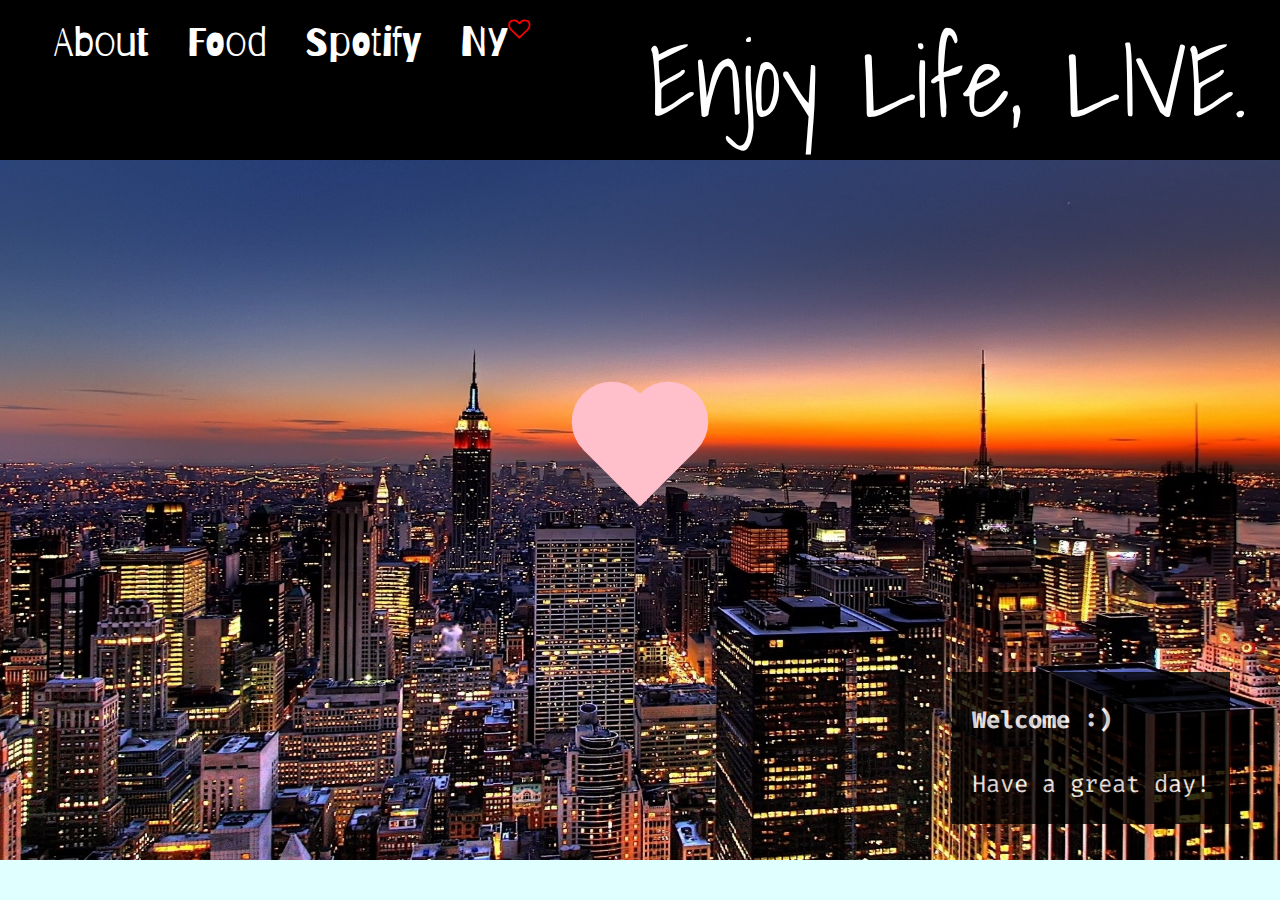
<file: index.html>
<!DOCTYPE html>
<meta http-equiv="Content-Type" content="text/html; charset=UTF-8" />
<head>
<title>Emily's Portfolio</title>
<link rel="stylesheet" href="style.css">
<link href="https://fonts.googleapis.com/css?family=Fira+Code&display=swap" rel="stylesheet">
<link href="https://fonts.googleapis.com/css?family=Barriecito|Cookie|Dancing+Script|Indie+Flower|Shadows+Into+Light&display=swap" rel="stylesheet">
<link rel="stylesheet" href="https://cdnjs.cloudflare.com/ajax/libs/font-awesome/4.7.0/css/font-awesome.min.css">
</head>

<body class="index">

<!-- This is a Navagation Bar -->
<ul class="menu">
  <a href="about.html"><li class="list">About</li></a>
  <a href="food.html"><li class="list">Food</li></a>
  <a href="spotify.html"><li class="list">Spotify</li></a>
  <a href="newyork.html"><li class="list">NY <i class="fa fa-heart-o" style="color: red; font-size: 22px;"></i></li></a>
  <li class="life">Enjoy Life, LIVE.</li>
</ul>

<div class="container">
<img class="background" src="Nyc.jpg">
<div class="text-block">
  <h4>Welcome :)</h4>
    <p>Have a great day!</p>
  </div>
</div>

<p>
<div class="heart"></div>
</P>


</body>
</html>
</file>
<file: style.css>
/* Index Html */
.index {
  background-color:#E0FFFF;
}

.menu {
  border: 0.5px;
  display: flex;
  margin: 0;
  padding: 0;
  justify-content: center;
  background-color: black;
  font-size:250%;
}

.list {
  border: 1px;
  flex-direction: row;
  list-style: none;
  margin: 10px;
  padding: 8px;
  text-decoration-color: grey;
  color: white;
  text-decoration: none;
  display: flex;
  float: left;
  padding-left: 10px;
  font-family: 'Barriecito', cursive;
}

.life {
  display: flex;
  float: right;
  font-size:250%;
  font-family:'Shadows Into Light', cursive;
  color: white;
  padding-left: 100px;
}


.background {
  width: 1440px;
  height: 700px;
}

/* Container holding the image and the text */
.container {
  position: relative;
}

/* Bottom right text */
.text-block {
  font-family:'Fira Code', monospace;
  position: absolute;
  bottom: 40px;
  right: 50px;
  background-color: black;
  opacity: 0.8;
  color: white;
  padding-left: 20px;
  padding-right: 20px;
  font-size:150%;
}

  .heart {
    position: absolute;
    margin: auto;
    top: 0;
    right: 0;
    bottom: 0;
    left: 0;
    background-color: pink;
    height: 80px;
    width: 80px;
    transform: rotate(-45deg);
    animation-name: beat;
    animation-duration: 2.25s;
    animation-iteration-count: infinite;
  }
  .heart:after {
    background-color: pink;
    content: "";
    border-radius: 50%;
    position: absolute;
    width: 80px;
    height: 80px;
    top: 0px;
    left: 40px;
  }
  .heart:before {
    background-color: pink;
    content: "";
    border-radius: 50%;
    position: absolute;
    width: 80px;
    height: 80px;
    top: -40px;
    left: 0px;
  }
  @keyframes beat {
      0% {
        top: 0px;
        transform: scale(1) rotate(-45deg);
        opacity: 2;
      }
      50% {
        top: 400px;
        transform: scale(0.7) rotate(-45deg);
        opacity: 0;
      }
    }

/* Home Page */
.home {
    list-style: none;
    font-family:'Fira Code', monospace;
    text-decoration: underline overline;
    color:#338AFF;
}

/* About Html */
.about{
  background-image: url("photos/NY.jpg");
}

.em {
  font-family: 'Indie Flower', cursive;
  text-align: left;
  padding-left: 50px;
  font-size: 500%;
  color: black;
}

.emi {
  display: flex;
  float: left;
  margin: 0 1.5%;
}

.Photos {
    width: 400px;
    height: 530px;
}

.me {
  border: 0.5px;
  display: inline-flex;
  margin: 0;
  padding: 0;
  flex-direction: column;
  justify-content: flex-end;
  float: right;
  margin: 0 1.5%;
  width: 35%;
}

.me li {
  border: 20px;
  list-style: none;
  margin: 7px;
  padding: 10px;
  text-decoration: none;
  font-size:150%;
  font-family:'Fira Code', monospace;
}

.chow {
  width: 250px;
  height: 300px;
  padding-left: 20px;
  padding-top: 30px;
}
.koala {
  width: 250px;
  height: 300px;
  padding-left: 15px;
}

.social {
  font-family: 'Nanum Pen Script', cursive;
  font-size: 300%;
  padding-left: 60px;
  color: #ff4040;
}

.fa:hover {
  opacity: 0.7;
}

.fa-facebook {
  background: #3B5998;
  color: white;
  padding: 20px;
  font-size: 30px;
  width: 50px;
  text-align: center;
  text-decoration: none;
  margin: 5px 2px;
}


.fa-instagram {
  background: #125688;
  color: white;
  padding: 20px;
  font-size: 30px;
  width: 50px;
  text-align: center;
  text-decoration: none;
  margin: 5px 2px;
}

/* Food Html */
.food {
  background-color: #faf3b1;
}
.foodie {
  font-family: 'Dancing Script', cursive;
  text-align: center;
  margin: 7px;
  padding: 10px;
  font-size: 500%;
  color: #ff4747;
}

.italian {
    text-align: right;
    font-size: 200%;
    font-family: 'Nanum Pen Script', cursive;
    color: #e8645f;
    padding-right: 50px;
}

.eat {
  width: 1380px;
  height: 650px;
}

/* Slideshow */
@keyframes slidy {
0% { left: 0%; }
20% { left: 0%; }
25% { left: -100%; }
45% { left: -100%; }
50% { left: -200%; }
70% { left: -200%; }
75% { left: -300%; }
95% { left: -300%; }
100% { left: -400%; }
}

body { margin: 0; }
div#slider { overflow: hidden; }
div#slider figure img { width: 20%; float: left; }
div#slider figure {
  position: relative;
  width: 500%;
  margin: 0;
  left: 0;
  text-align: left;
  font-size: 0;
  animation: 17s slidy infinite;
}

.eat-live {
  text-align: left;
  font-size: 900%;
  font-family: 'Mansalva', cursive;
  color: black;
  padding-top: 0px;
  padding-left: 40px;
}

.italian-2 {
  text-align: left;
  font-size: 500%;
  font-family: 'Nanum Pen Script', cursive;
  color: #ff4747;
  padding-left: 50px;
  padding-top: 50px;
}
.eattolive {
  width: 500px;
  height: 300px;
  padding-left: 100px;
  float: left;
}

.heart-2{
  float: right;
  width: 600px;
  height: 400px;
  padding-right: 50px;
}

/* Spotify Html */
.spotify {
  background-color: black;
}

.music {
  font-family:'Fira Code', monospace;
  text-align: center;
  background: #38c759;
  margin: 7px;
  padding: 10px;
  font-size: 300%;
  color: white;
}

.grid {
  display: flex;
  flex-direction: row;
}

.ya {
  width: 400px;
  height: 420px;
  display: flex;
  float: left;
  padding-left: 50px;
  padding-top: 50px;
}

.kodaline {
  display: flex;
  clear: left;
  padding-left: 118px;
}

.na {
  width: 580px;
  height: 420px;
  display: flex;
  float: left;
  padding-left: 50px;
  padding-top: 50px;
}

.noir {
  display: flex;
  clear: left;
  padding-left: 118px;
}

.wrapper{
  display: flex;
  flex-direction: row;
}

.la {
  width: 390px;
  height: 390px;
  display: flex;
  float: left;
  padding-left: 50px;
  padding-top: 50px;
}

.feelings {
  display: flex;
  clear: left;
  padding-left: 118px;
}

.sa {
  width: 390px;
  height: 390px;
  display: flex;
  float: left;
  padding-left: 50px;
  padding-top: 50px;
}

.spirits {
  display: flex;
  clear: left;
  padding-left: 118px;
}

.quesedillas {
  display: flex;
  flex-direction: row;
}

.maroon {
  width: 390px;
  height: 390px;
  display: flex;
  float: left;
  padding-left: 50px;
  padding-top: 50px;
}

.memories {
  display: flex;
  clear: left;
  padding-left: 118px;
}

.malone {
  width: 390px;
  height: 390px;
  display: flex;
  float: left;
  padding-left: 50px;
  padding-top: 50px;
}

.saint {
  display: flex;
  clear: left;
  padding-left: 118px;
}

.burrito {
  display: flex;
  flex-direction: row;
}

.da {
  width: 390px;
  height: 390px;
  display: flex;
  float: left;
  padding-left: 50px;
  padding-top: 50px;
}

.dancemonkey {
  display: flex;
  clear: left;
  padding-left: 118px;
}

.society {
  width: 390px;
  height: 390px;
  display: flex;
  float: left;
  padding-left: 50px;
  padding-top: 50px;
}

.dearsociety {
  display: flex;
  clear: left;
  padding-left: 118px;
}

.taco {
  display: flex;
  flex-direction: row;
}

.sn {
  width: 410px;
  height: 420px;
  display: flex;
  float: left;
  padding-left: 50px;
  padding-top: 50px;
}

.redhot {
  display: flex;
  clear: left;
  padding-left: 118px;
}

.rain {
  width: 400px;
  height: 420px;
  display: flex;
  float: left;
  padding-left: 50px;
  padding-top: 50px;
}

.colder {
  display: flex;
  clear: left;
  padding-left: 118px;
}

.moreinfo {
  font-family: 'Ubuntu Mono', monospace;
  color: white;
  font-size: 300%;
  text-align: center;
  border: 5px double #b6c3db;
  margin: 7px;
  padding: 5px;
  font-size: 300%;
}

.profile {
  color: #75b5ff;
  text-decoration: underline overline;
}

.ps {
  text-align: right;
  font-size: 80%;
  font-family: 'Nanum Pen Script', cursive;
  color: #ff4747;
  padding-right: 60px;
}

/* New York Html */
.NY {
  background-color: #ffe1de;
}

.nyc {
  text-align: center;
  font-family: 'Nanum Pen Script', cursive;
  color: #ff4747;
  font-size: 200%;
  padding-right: 15px;
  background-color: #ffdb63;
}

/* Snowflake */
.snowflake {
  color: #fff;
  font-size: 4em;
  font-family: Arial;
  text-shadow: 0 0 1px #000;
}

/* Snowflake animation */
@-webkit-keyframes snowflakes-fall {
  0%
  {top:-10%}
  100%
  {top:100%}
}

@-webkit-keyframes snowflakes-shake
{
  0%
  {-webkit-transform:translateX(0px);transform:translateX(0px)}
  50%
  {-webkit-transform:translateX(80px);transform:translateX(80px)}
  100%
  {-webkit-transform:translateX(0px);transform:translateX(0px)}
}

@keyframes snowflakes-fall{
  0%
  {top:-10%}
  100%
  {top:100%}
  }

@keyframes snowflakes-shake
  {
    0%
    {transform:translateX(0px)}
    50%
    {transform:translateX(80px)}
    100%
    {transform:translateX(0px)}
    }

.snowflake{
  position:fixed;
  top:-10%;
  z-index:9999;
  -webkit-user-select:none;
  -moz-user-select:none;
  -ms-user-select:none;
  user-select:none;cursor:default;
  -webkit-animation-name:snowflakes-fall,snowflakes-shake;
  -webkit-animation-duration:10s,3s;
  -webkit-animation-timing-function:linear,ease-in-out;
  -webkit-animation-iteration-count:infinite,infinite;
  -webkit-animation-play-state:running,running;animation-name:snowflakes-fall,snowflakes-shake;
  animation-duration:10s,3s;animation-timing-function:linear,ease-in-out;
  animation-iteration-count:infinite,infinite;
  animation-play-state:running,running
  }

.snowflake:nth-of-type(0){
  left:1%;
  -webkit-animation-delay:0s,0s;
  animation-delay:0s,0s
  }

.snowflake:nth-of-type(1){
  left:10%;
  -webkit-animation-delay:1s,1s;
  animation-delay:1s,1s
  }


.snowflake:nth-of-type(2){
  left:20%;
  -webkit-animation-delay:6s,.5s;
  animation-delay:6s,.5s
  }

.snowflake:nth-of-type(3){
  left:30%;
  -webkit-animation-delay:4s,2s;
  animation-delay:4s,2s
  }

.snowflake:nth-of-type(4){
  left:40%;
  -webkit-animation-delay:2s,2s;
  animation-delay:2s,2s
  }

.snowflake:nth-of-type(5){
  left:50%;
  -webkit-animation-delay:8s,3s;
  animation-delay:8s,3s
  }

.snowflake:nth-of-type(6){
  left:60%;
  -webkit-animation-delay:6s,2s;
  animation-delay:6s,2s
  }

.snowflake:nth-of-type(7){
  left:70%;
  -webkit-animation-delay:2.5s,1s;
  animation-delay:2.5s,1s
  }

.snowflake:nth-of-type(8){
  left:80%;
  -webkit-animation-delay:1s,0s;
  animation-delay:1s,0s
  }

.snowflake:nth-of-type(9){
  left:90%;
  -webkit-animation-delay:3s,1.5s;
  animation-delay:3s,1.5s
}
/* End of Snowflake animation */

.trophical {
  width: 1427px;
  height: 650px;
}

.friends {
  font-family: 'Reenie Beanie', cursive;
  font-size: 400%;
  padding-left: 30px;
}

.photosny {
  width: 353px;
  height: 480px;
}
.photosnyc {
  width: 353px;
  height: 470px;
}
.photosfr {
  width: 353px;
  height: 460px;
}
.photoswin {
  width: 500px;
  height: 350px;
  padding-left: 170px;
  padding-bottom:50px;
}
.photoswin2 {
  width: 500px;
  height: 350px;
  padding-left: 100px;
  padding-bottom:50px;
}
</file>
